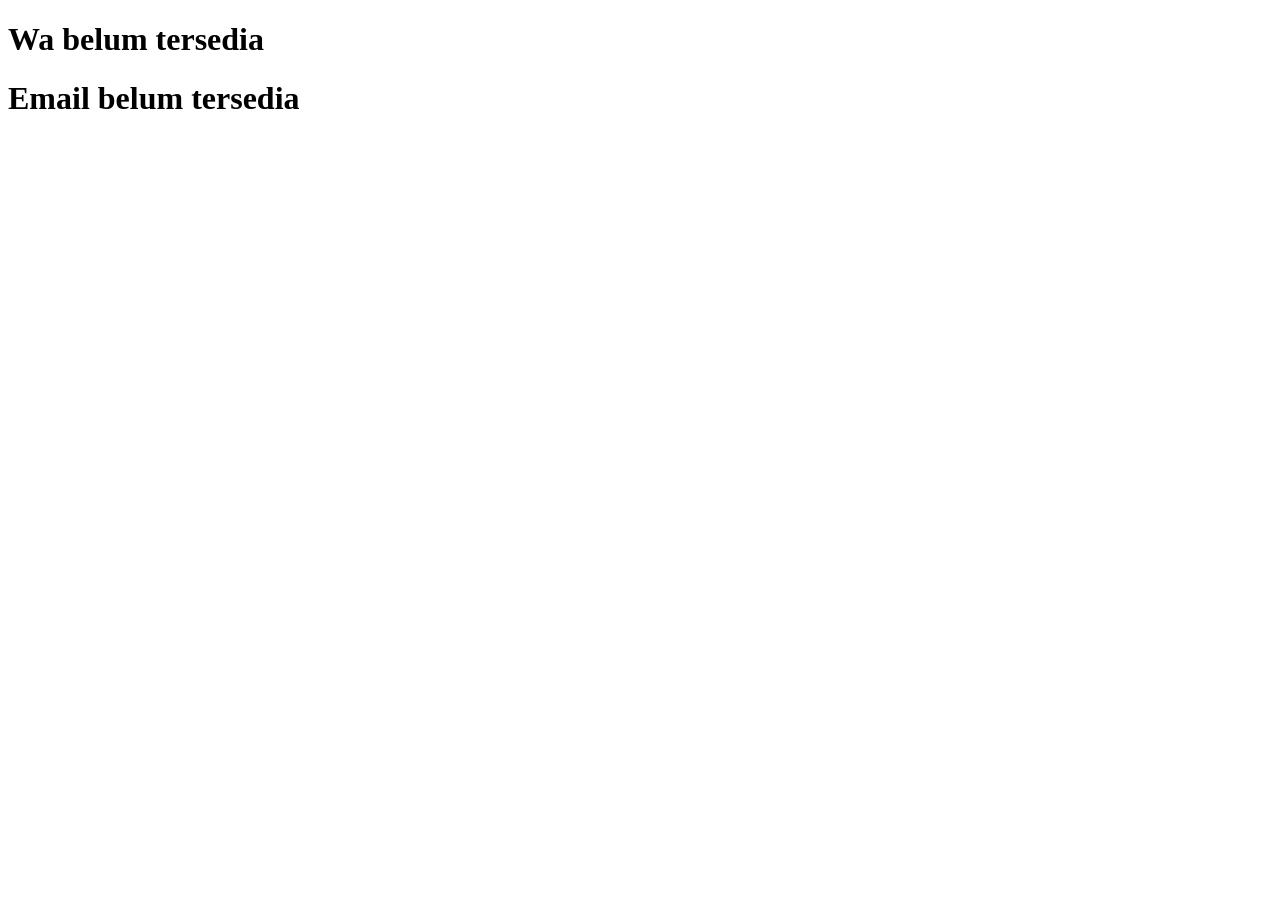
<file: asset/website/help/index.html>
<!DOCTYPE html>
<html lang="id">
<head>
    <meta charset="UTF-8">
    <meta name="viewport" content="width=device-width, initial-scale=1.0">
    <meta http-equiv="X-UA-Compatible" content="ie=edge">
    <title>Rakha Dev / HELP</title>
</head>
<body>
    <h1>Wa belum tersedia</h1>
    <h1>Email belum tersedia</h1>
</body>
</html>
</file>
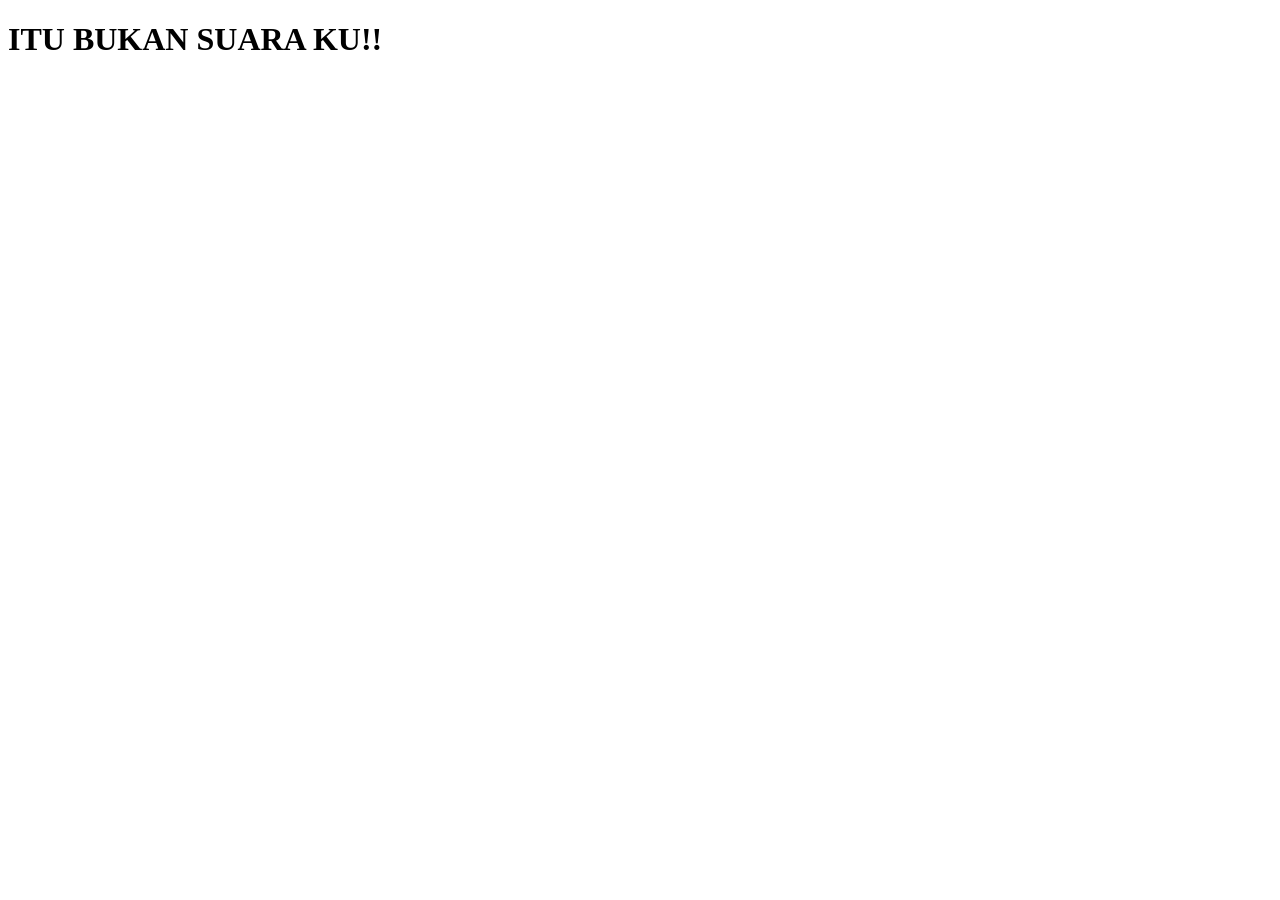
<file: asset/website/readme/index.html>
<!DOCTYPE html>
<html lang="id">
<head>
    <meta charset="UTF-8">
    <meta name="viewport" content="width=device-width, initial-scale=1.0">
    <meta http-equiv="X-UA-Compatible" content="ie=edge">
    <title>Rakha Dev / README</title>
</head>
<body>
    <h1>ITU BUKAN SUARA KU!!</h1>
</body>
</html>
</file>
